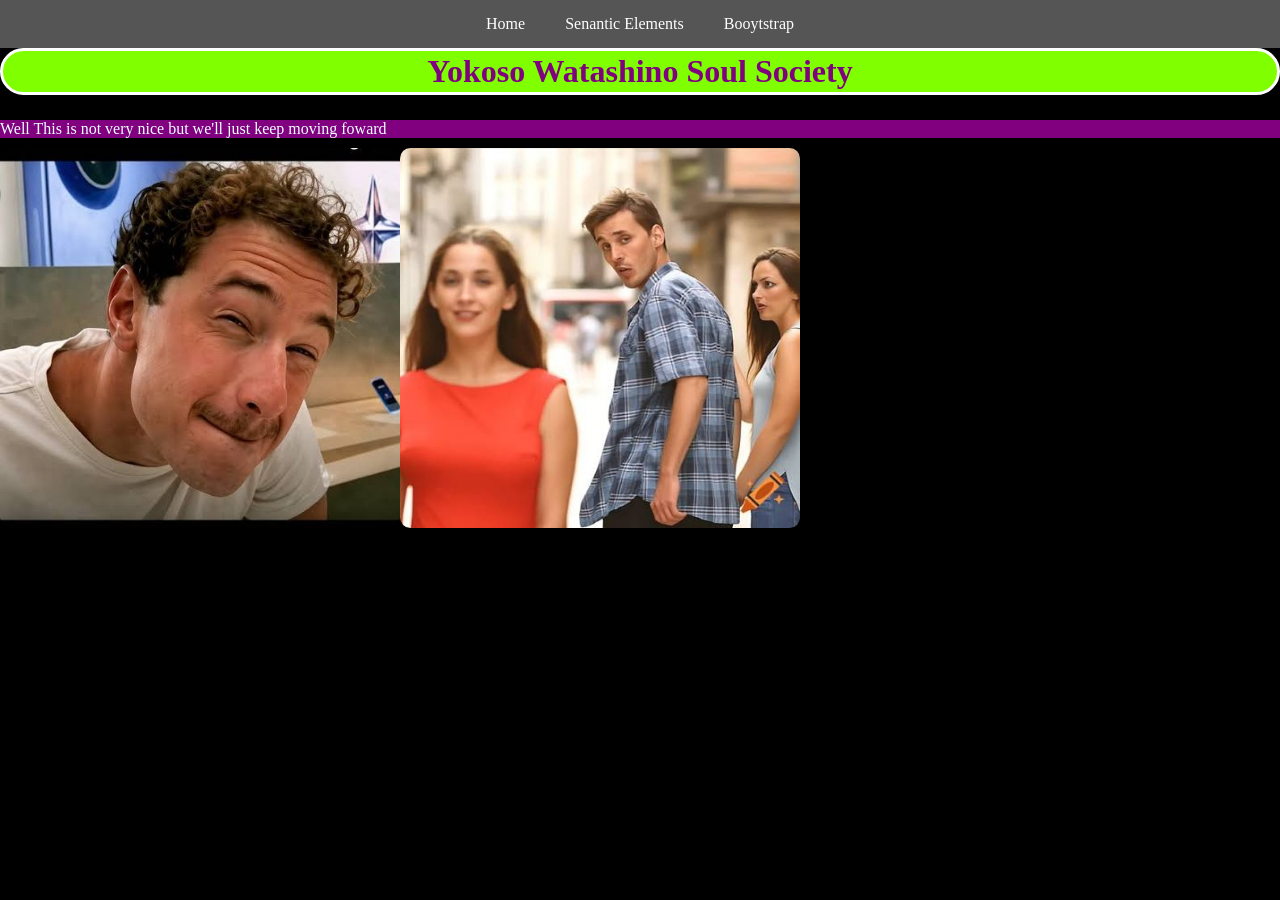
<file: index.html>
<!doctype html>
<html lang="en">
  <head>
    <meta charset="UTF-8" />
    <meta name="viewport" content="width=device-width, initial-scale=1.0" />
    <style>
      h1 {
        background-color: chartreuse;
      }
      body {
        background: linear-gradient(
          210deg,
          rgb(207, 16, 9),
          rgb(193, 241, 253)
        );
        background-repeat: no-repeat;
      }
      img {
        border-radius: 0.65rem;
        height: 95%;
        width: 400px;
      }
      .images {
        height: 400px;
        width: 800px;
        display: flex;
        justify-content: center;
        align-items: center;
      }
    </style>
    <link rel="stylesheet" href="style.css" />
    <title>Home</title>
  </head>
  <body>
    <nav>
      <ul>
        <li><a href="index.html">Home</a></li>
        <li><a href="SemanticElements.html">Senantic Elements</a></li>
        <li><a href="PracticeBootsrap.html">Booytstrap</a></li>
      </ul>
    </nav>
    <h1 style="color: purple">Yokoso Watashino Soul Society</h1>

    <p style="font-family: cursive; background-color: purple; color: azure">
      Well This is not very nice but we'll just keep moving foward
    </p>
    <div class="images">
      <img src="Resources/img1.jpg" alt="Img1" />
      <img src="Resources/img2.jpg" alt="Img2" />
    </div>
  </body>
</html>
</file>
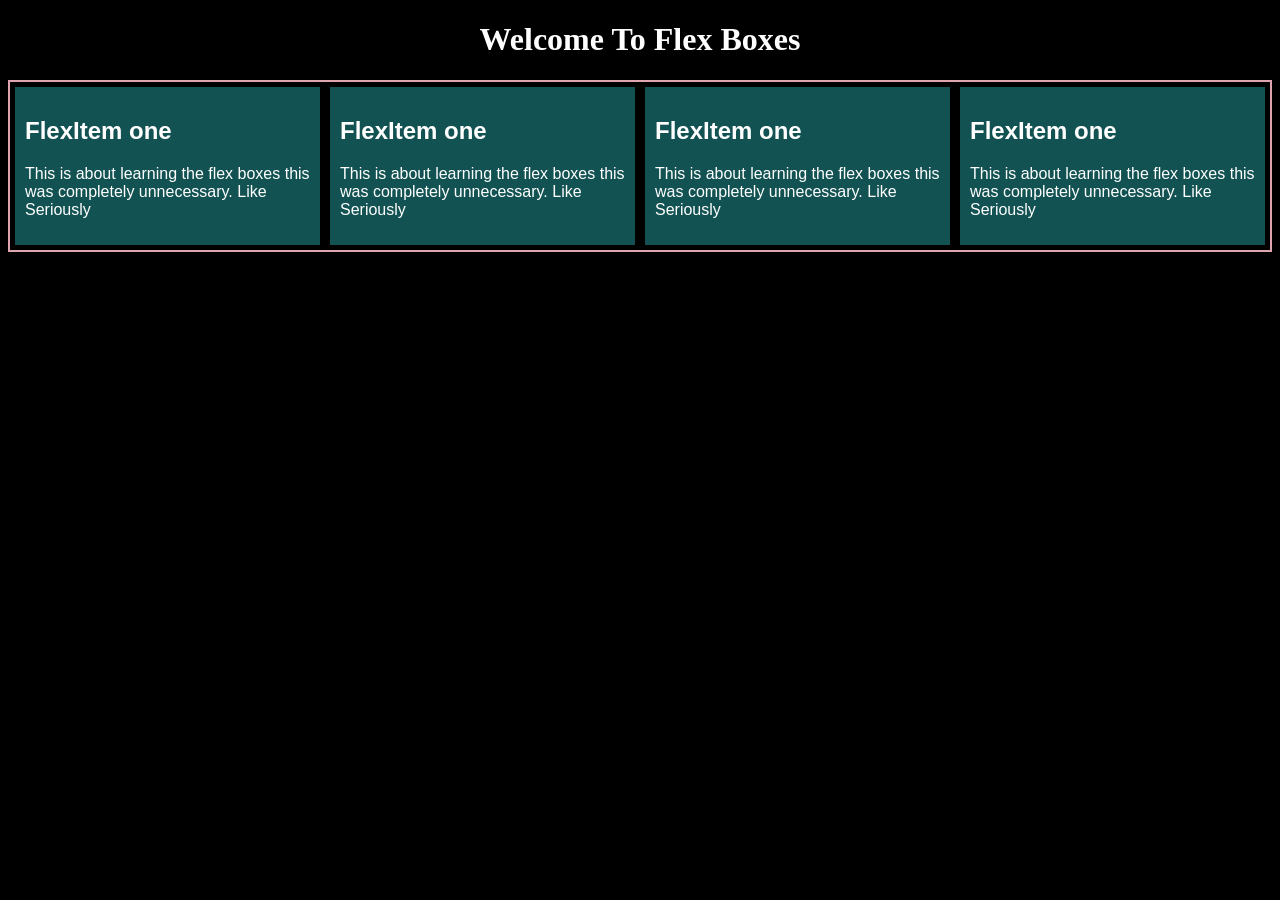
<file: Flex-Box.html>
<!doctype html>
<html lang="en">
  <head>
    <meta charset="UTF-8" />
    <meta name="viewport" content="width=device-width, initial-scale=1.0" />
    <title>Media</title>
    <link rel="stylesheet" href="Flex-Box.css" />
  </head>
  <body>
    <header>
      <h1>Welcome To Flex Boxes</h1>
    </header>
    <div class="flexcontainer">
      <section class="flex-item">
        <h2>FlexItem one</h2>
        <p>
          This is about learning the flex boxes this was completely unnecessary.
          Like Seriously
        </p>
      </section>
      <section class="flex-item">
        <h2>FlexItem one</h2>
        <p>
          This is about learning the flex boxes this was completely unnecessary.
          Like Seriously
        </p>
      </section>
      <section class="flex-item">
        <h2>FlexItem one</h2>
        <p>
          This is about learning the flex boxes this was completely unnecessary.
          Like Seriously
        </p>
      </section>
      <section class="flex-item">
        <h2>FlexItem one</h2>
        <p>
          This is about learning the flex boxes this was completely unnecessary.
          Like Seriously
        </p>
      </section>
    </div>
  </body>
</html>
</file>
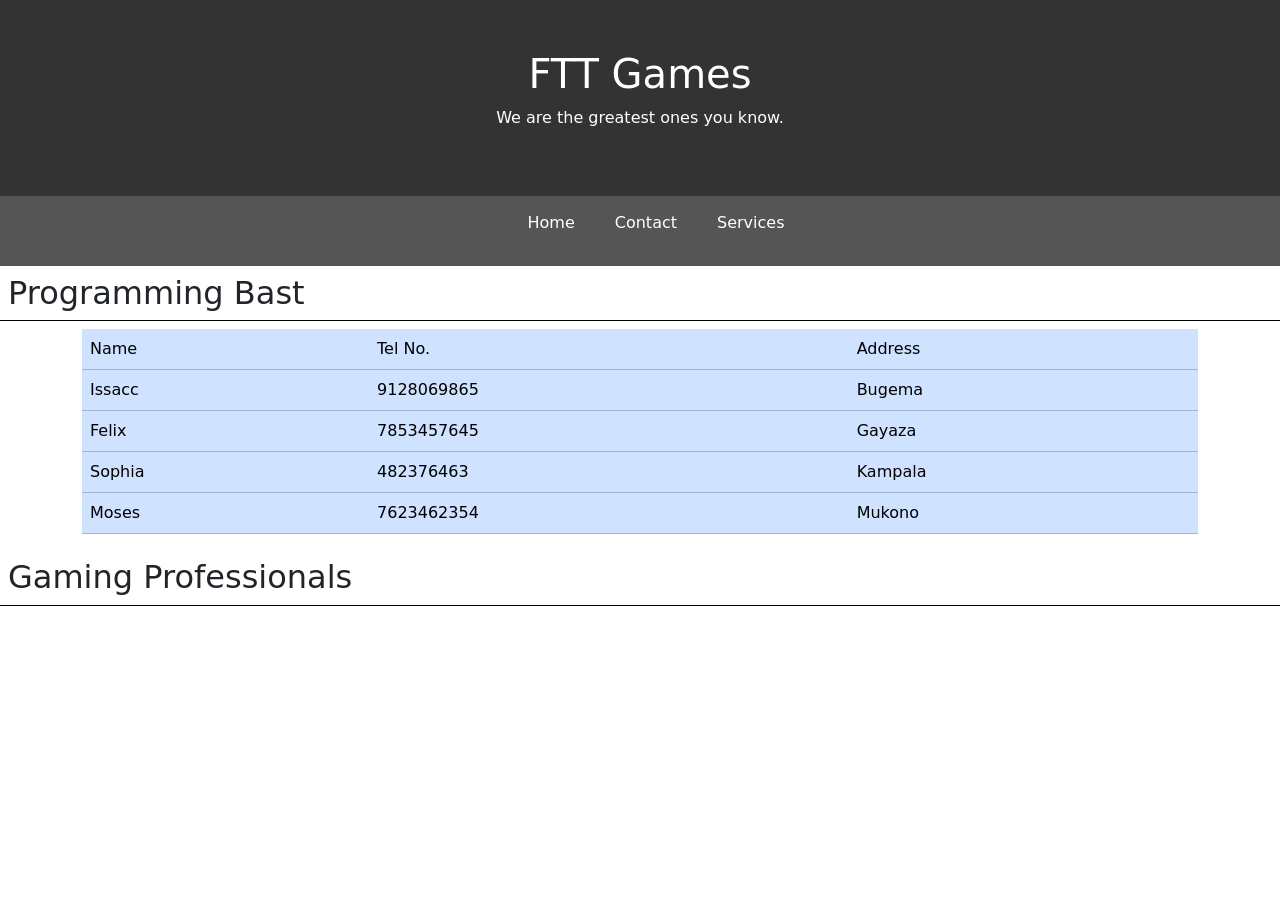
<file: PracticeBootsrap..html>
<!doctype html>
<html lang="en">
  <head>
    <meta charset="UTF-8" />
    <meta name="viewport" content="width=device-width, initial-scale=1.0" />
    <title>Home</title>
    <link rel="stylesheet" href="bootstrapAssistStyles.css" />
    <link
      href="https://cdn.jsdelivr.net/npm/bootstrap@5.3.8/dist/css/bootstrap.min.css"
      rel="stylesheet"
      integrity="sha384-sRIl4kxILFvY47J16cr9ZwB07vP4J8+LH7qKQnuqkuIAvNWLzeN8tE5YBujZqJLB"
      crossorigin="anonymous"
    />
  </head>
  <body>
    <header>
      <h1>FTT Games</h1>
      <p>We are the greatest ones you know.</p>
    </header>
    <nav>
      <ul>
        <li><a href="#">Home</a></li>
        <li><a href="#">Contact</a></li>
        <li><a href="#">Services</a></li>
      </ul>
    </nav>
    <main>
      <h2>Programming Bast</h2>
      <div class="container">
        <table class="table table-primary">
          <thead>
            <tr cla>
              <td>Name</td>
              <td>Tel No.</td>
              <td>Address</td>
            </tr>
          </thead>
          <tbody>
            <tr>
              <td>Issacc</td>
              <td>9128069865</td>
              <td>Bugema</td>
            </tr>
            <tr>
              <td>Felix</td>
              <td>7853457645</td>
              <td>Gayaza</td>
            </tr>
            <tr>
              <td>Sophia</td>
              <td>482376463</td>
              <td>Kampala</td>
            </tr>
            <tr>
              <td>Moses</td>
              <td>7623462354</td>
              <td>Mukono</td>
            </tr>
          </tbody>
        </table>
      </div>
      <h2>Gaming Professionals</h2>
    </main>
    <script
      src="https://cdn.jsdelivr.net/npm/bootstrap@5.3.8/dist/js/bootstrap.bundle.min.js"
      integrity="sha384-FKyoEForCGlyvwx9Hj09JcYn3nv7wiPVlz7YYwJrWVcXK/BmnVDxM+D2scQbITxI"
      crossorigin="anonymous"
    ></script>
  </body>
</html>
</file>
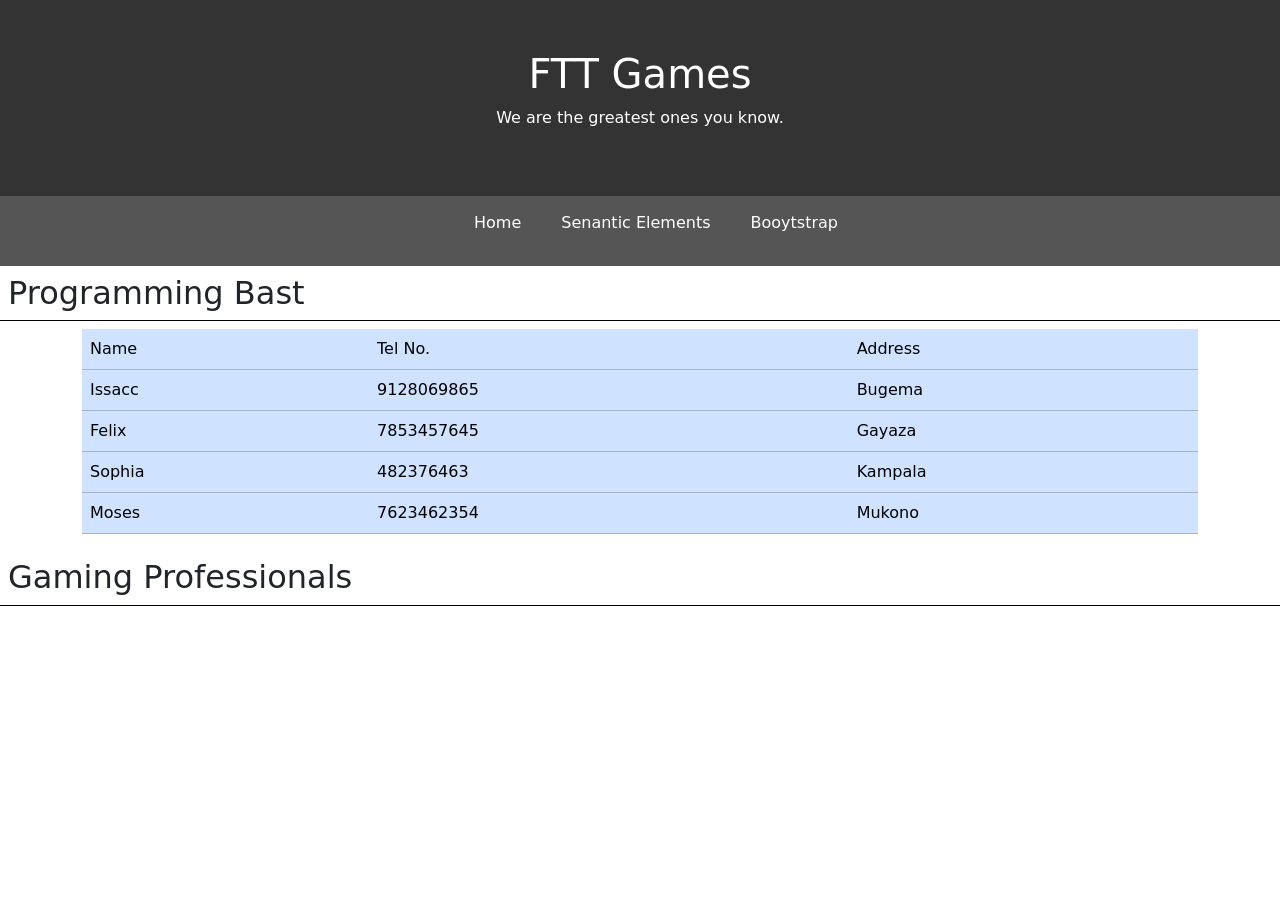
<file: PracticeBootsrap.html>
<!doctype html>
<html lang="en">
  <head>
    <meta charset="UTF-8" />
    <meta name="viewport" content="width=device-width, initial-scale=1.0" />
    <title>Home</title>
    <link rel="stylesheet" href="bootstrapAssistStyles.css" />
    <link
      href="https://cdn.jsdelivr.net/npm/bootstrap@5.3.8/dist/css/bootstrap.min.css"
      rel="stylesheet"
      integrity="sha384-sRIl4kxILFvY47J16cr9ZwB07vP4J8+LH7qKQnuqkuIAvNWLzeN8tE5YBujZqJLB"
      crossorigin="anonymous"
    />
  </head>
  <body>
    <header>
      <h1>FTT Games</h1>
      <p>We are the greatest ones you know.</p>
    </header>
    <nav>
      <ul>
        <li><a href="index.html">Home</a></li>
        <li><a href="SemanticElements.html">Senantic Elements</a></li>
        <li><a href="PracticeBootsrap.html">Booytstrap</a></li>
      </ul>
    </nav>
    <main>
      <h2>Programming Bast</h2>
      <div class="container">
        <table class="table table-primary">
          <thead>
            <tr cla>
              <td>Name</td>
              <td>Tel No.</td>
              <td>Address</td>
            </tr>
          </thead>
          <tbody>
            <tr>
              <td>Issacc</td>
              <td>9128069865</td>
              <td>Bugema</td>
            </tr>
            <tr>
              <td>Felix</td>
              <td>7853457645</td>
              <td>Gayaza</td>
            </tr>
            <tr>
              <td>Sophia</td>
              <td>482376463</td>
              <td>Kampala</td>
            </tr>
            <tr>
              <td>Moses</td>
              <td>7623462354</td>
              <td>Mukono</td>
            </tr>
          </tbody>
        </table>
      </div>
      <h2>Gaming Professionals</h2>
    </main>
    <script
      src="https://cdn.jsdelivr.net/npm/bootstrap@5.3.8/dist/js/bootstrap.bundle.min.js"
      integrity="sha384-FKyoEForCGlyvwx9Hj09JcYn3nv7wiPVlz7YYwJrWVcXK/BmnVDxM+D2scQbITxI"
      crossorigin="anonymous"
    ></script>
  </body>
</html>
</file>
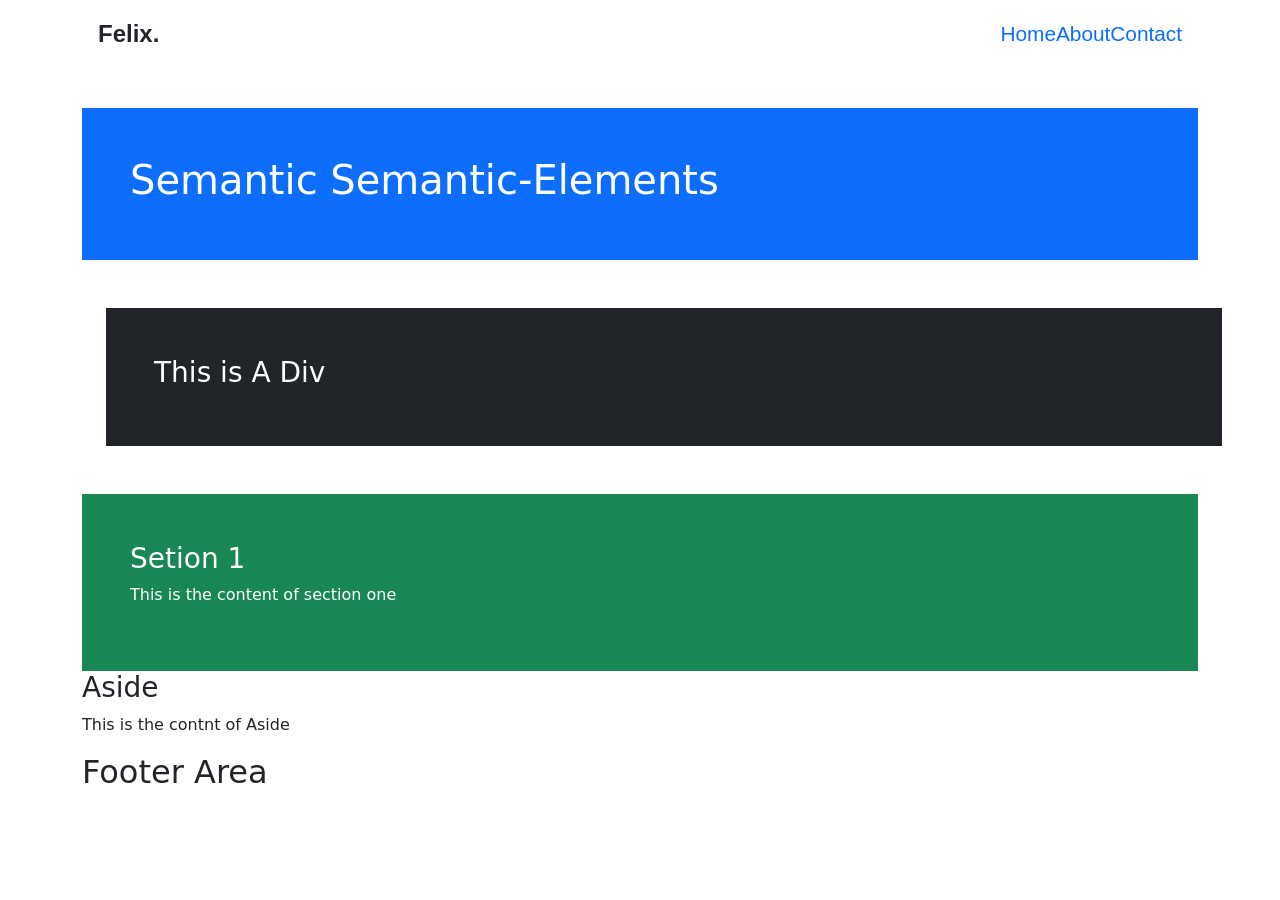
<file: SemanticElements.html>
<!doctype html>
<html lang="en">
  <head>
    <meta charset="UTF-8" />
    <meta name="viewport" content="width=device-width, initial-scale=1.0" />
    <title>Semantic-Elements</title>
    <link
      href="https://cdn.jsdelivr.net/npm/bootstrap@5.3.8/dist/css/bootstrap.min.css"
      rel="stylesheet"
      integrity="sha384-sRIl4kxILFvY47J16cr9ZwB07vP4J8+LH7qKQnuqkuIAvNWLzeN8tE5YBujZqJLB"
      crossorigin="anonymous"
    />
    <style>
      .nav-menu {
        list-style: none;
        display: flex;
        justify-content: space-evenly;
        align-items: center;
      }
      .nav-menu li {
      }
      .nav-menu li a:hover {
        border-bottom: 2px solid rgb(57, 163, 250);
        margin: 10px;
      }
      .navi {
        display: flex;
        justify-content: space-between;
        align-items: center;
      }
      .Logo {
        height: 90%;
        width: 10px;
        font-size: 1.5rem;
        font-weight: 600;
        font-family: Verdana, Geneva, Tahoma, sans-serif;
      }
      a {
        font-size: 1.3rem;
        text-decoration: none;
        font-family: Verdana, Geneva, Tahoma, sans-serif;
        font-weight: 500;
      }
    </style>
  </head>
  <body class="container">
    <nav class="p-3 mb-4 , navi">
      <p class="Logo">Felix.</p>
      <ul class="nav-menu">
        <li><a href="index.html">Home</a></li>
        <li><a href="SemanticElements.html">About</a></li>
        <li><a href="PracticeBootsrap.html">Contact</a></li>
      </ul>
    </nav>
    <header class="bg-primary text-white p-5">
      <h1>Semantic Semantic-Elements</h1>
    </header>

    <main>
      <div class="container p-5 my-5 bg-dark text-white mx-4">
        <h3>This is A Div</h3>
      </div>
      <section class="bg-success p-5 text-white">
        <h3>Setion 1</h3>
        <p>This is the content of section one</p>
      </section>
      <aside>
        <h3>Aside</h3>
        <p>This is the contnt of Aside</p>
      </aside>
    </main>
    <footer>
      <h2>Footer Area</h2>
    </footer>
    <script
      src="https://cdn.jsdelivr.net/npm/bootstrap@5.3.8/dist/js/bootstrap.bundle.min.js"
      integrity="sha384-FKyoEForCGlyvwx9Hj09JcYn3nv7wiPVlz7YYwJrWVcXK/BmnVDxM+D2scQbITxI"
      crossorigin="anonymous"
    ></script>
  </body>
</html>
</file>
<file: style.css>
* {
  box-sizing: border-box;
  padding: 0;
  margin: 0;
}

body {
  width: 100%;
  height: 100vh;
  background: black;
  color: white;
  background-repeat: no-repeat;
}
.para {
  color: cyan;
  font-family: cursive;
}

h1 {
  text-align: center;
  font-weight: 700;
  color: white;
  border: 3px solid white;
  padding: 2px;
  border-radius: 1.7rem;
  margin-bottom: 25px;
}

nav {
  width: 100%;
  background-color: rgb(85, 85, 85);
  padding: 15px;
}
nav ul {
  display: flex;
  align-items: center;
  justify-content: center;
}
nav ul li {
  list-style: none;
}
nav ul li a {
  color: white;
  text-decoration: none;
  margin: 20px;
}

nav a:hover {
  color: aquamarine;
  border-bottom: 2px solid aquamarine;
}
</file>
<file: Flex-Box.css>
body {
  color: white;
  background-color: black;
}

header h1 {
  text-align: center;
  font-size: xx-large;
  font-weight: 700;
}
.flexcontainer {
  display: flex;

  border: 2px solid rgb(224, 164, 174);
}

.flex-item {
  color: white;
  font-family: Verdana, Geneva, Tahoma, sans-serif;
  background-color: rgb(19, 82, 82);
  padding: 10px;
  margin: 5px;
  min-width: 250px;
}
</file>
<file: bootstrapAssistStyles.css>
* {
  margin: 0;
  padding: 0;
  box-sizing: border-box;
}

header {
  color: white;
  text-align: center;
  background-color: rgb(51, 51, 51);
  padding: 50px;
}

h2 {
  border-bottom: 1px solid black;
  padding: 8px;
}

nav {
  width: 100%;
  background-color: rgb(85, 85, 85);
  padding: 15px;
}
nav ul {
  display: flex;
  align-items: center;
  justify-content: center;
}
nav ul li {
  list-style: none;
}
nav ul li a {
  color: white;
  text-decoration: none;
  margin: 20px;
}

nav a:hover {
  color: aquamarine;
  border-bottom: 2px solid aquamarine;
}
</file>
